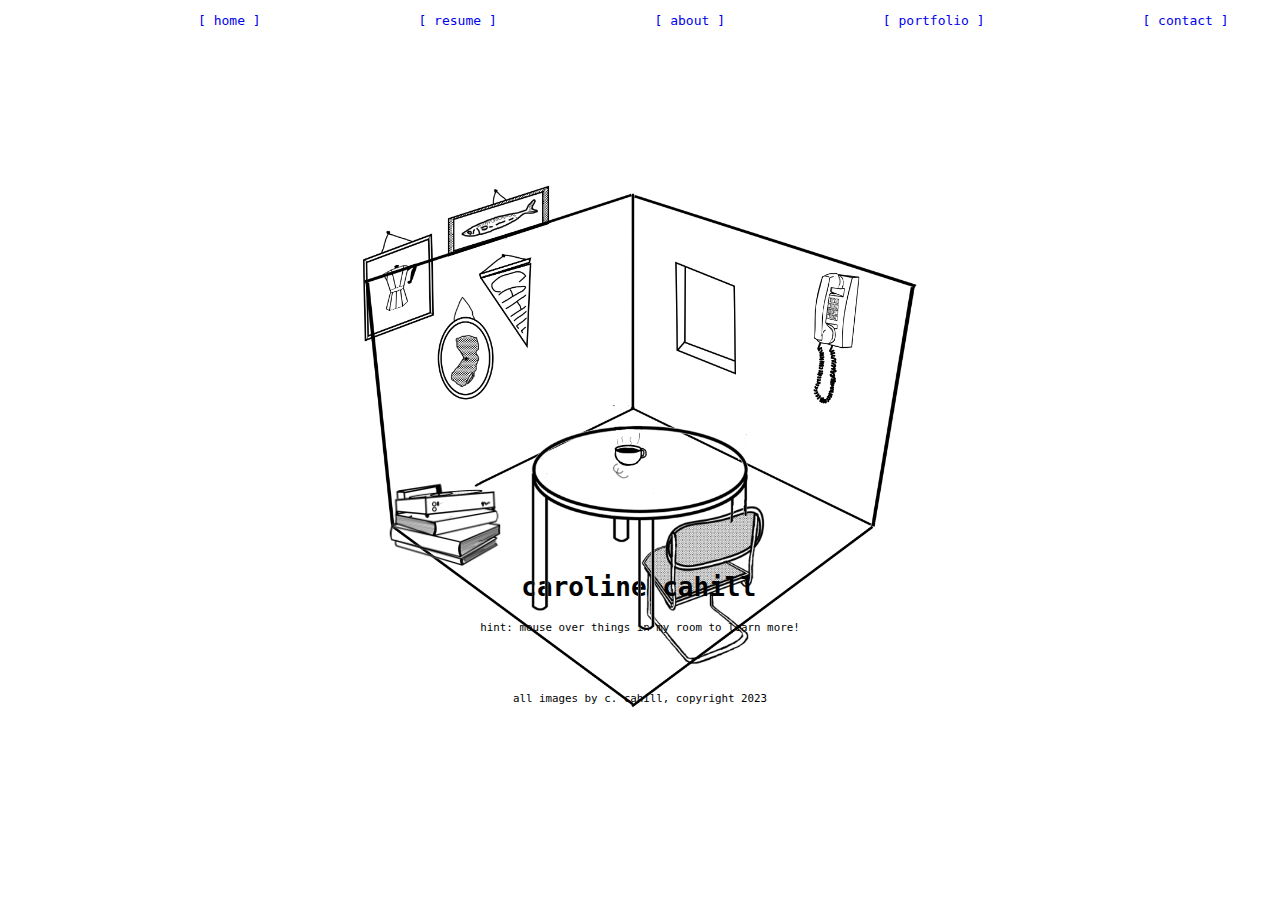
<file: index.html>
<!DOCTYPE html>
<html>
   <head>
      <title>homepage</title>
      <link rel="stylesheet" type="text/css" href="style.css">
      <script src="https://ajax.googleapis.com/ajax/libs/jquery/3.5.1/jquery.min.js"></script>
      <script src="funstuff.js"></script>
   </head>
   <body>
      <ul class="topnavi">
         <li class="page"><a href="index.html">[ home ]</a></li>
         <li class="page"><a href="resume.html">[ resume ]</a></li>
         <li class="page"><a href="about.html">[ about ]</a></li>
         <li class="page"><a href="portfolio.html">[ portfolio ]</a></li>
         <li class="page"><a href="contact.html">[ contact ]</a></li>
      </ul>
      <h1 id="header">caroline cahill</h1>
      <p class="hint"><small>hint: mouse over things in my room to learn more!</small></p>
      <br>
      <br>
      <p class="hint"><small>all images by c. cahill, copyright 2023</small></p>
      <a href="about.html"><img id="chair" src="images/chair.png" alt="chair"></a>
      <a href="resume.html"><img id="table" src="images/table-ani.gif" alt="table"></a>
      <a href="contact.html"><img id="phone" src="images/phone.png" alt="phone"></a>
      <a href="portfolio.html"><img id="art" src="images/art3.png" alt="art"></a>
      <a href="favorites.html"><img id="record" src="images/record.gif" alt="record"></a>
      
   </body>
</html>
</file>
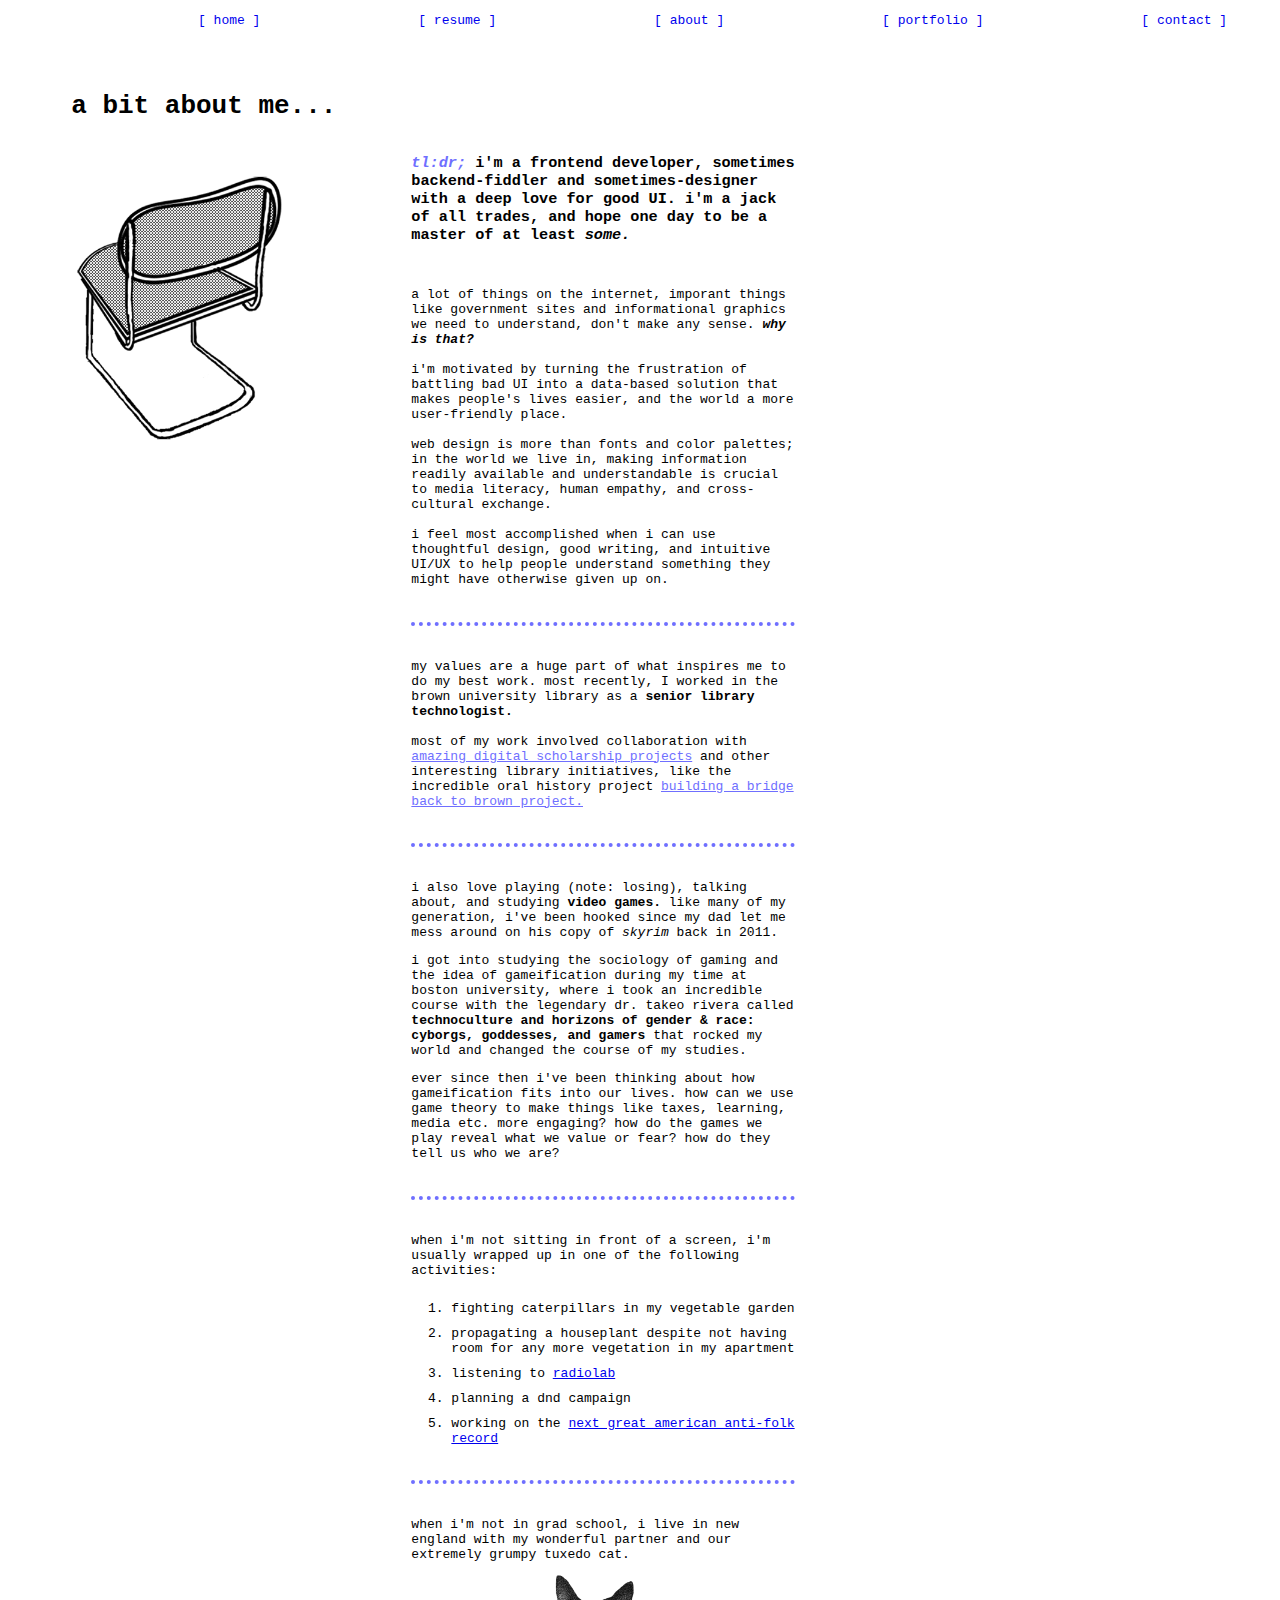
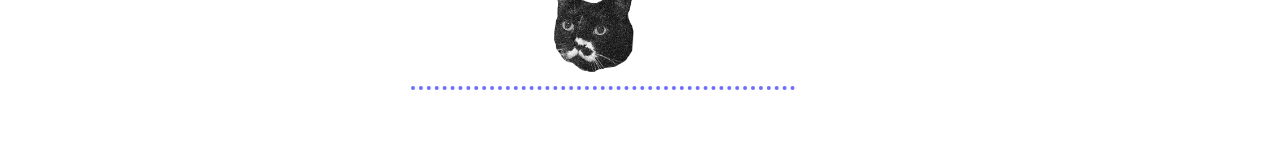
<file: about.html>
<!DOCTYPE html>
<html>
   <head>
      <title>about me</title>
      <link rel="stylesheet" type="text/css" href="style2.css">
   </head>
   <body>
      <ul class="topnavi">
         <li class="page"><a href="index.html">[ home ]</a></li>
         <li class="page"><a href="resume.html">[ resume ]</a></li>
         <li class="page"><a href="about.html">[ about ]</a></li>
         <li class="page"><a href="portfolio.html">[ portfolio ]</a></li>
         <li class="page"><a href="contact.html">[ contact ]</a></li>
      </ul>
      <h1 class="about-header">a bit about me...</h1>
      <div class="row">
         <div class="column">
            <img id="chair" class="chair-about" src="images/chair.png" alt="chair">
         </div>
         <div class="column">
         <h3>
            <em class="blue">tl:dr;</em>
            i'm a frontend developer, sometimes backend-fiddler and sometimes-designer with a deep love for good UI. i'm a jack of all trades, and hope one day to be a master of at least <em>some.</em>
         </h3>
         <br>
         <p>a lot of things on the internet, imporant things like government sites and informational graphics we need to 
            understand, don't make any sense. <em><strong>why is that?</strong></em><br><br> i'm motivated by turning the 
            frustration of battling bad UI into a data-based solution that makes people's lives easier, and the world a more 
            user-friendly place.
            <br><br>web design is more than fonts and color palettes; in the world we live in, making information readily 
            available and understandable is crucial to media literacy, human empathy, and cross-cultural exchange. 
            <br><br>
            i feel most accomplished when i can use thoughtful design, good writing, and intuitive UI/UX to help people understand 
            something they might have otherwise given up on.</p>
            <br>
            <hr>
            <p> my values are a huge part of what inspires me to do my best work. most recently, I worked in the brown university library as a <strong>senior library technologist.</strong> <br><br>
                most of my work involved collaboration with <a class="blue" href="https://library.brown.edu/create/cds/projects/">amazing digital scholarship projects</a> and 
                other interesting library initiatives, like the incredible oral history project <a class="blue" href="https://library.brown.edu/create/building-a-bridge-back-to-brown/timeline/">building a bridge back to brown project.</a>
             </p>
             <br>
             <hr>
             <p>i also love playing (note: losing), talking about, and studying <strong>video games.</strong> like many of my generation, i've been hooked since my dad let me mess around on his copy of <em>skyrim</em> back in 2011.</p>
             <p>i got into studying the sociology of gaming and the idea of gameification during my time at boston university, where i took an incredible course with the legendary dr. takeo rivera called <strong>technoculture and horizons of gender & race: cyborgs, goddesses, and gamers</strong> that rocked my world and changed the course of my studies.</p>
             <p>ever since then i've been thinking about how gameification fits into our lives. how can we use game theory to make things like taxes, learning, media etc. more engaging? how do the games we play reveal what we value or fear? how do they tell us who we are?</p>
             <br>
             <hr>
             <p>when i'm not sitting in front of a screen, i'm usually wrapped up in one of the following activities:</p>
             <ol>
                <li>fighting caterpillars in my vegetable garden</li>
                <li>propagating a houseplant despite not having room for any more vegetation in my apartment</li>
                <li>listening to <a href="https://radiolab.org/">radiolab</a></li>
                <li>planning a dnd campaign</li>
                <li>working on the <a href="https://open.spotify.com/artist/2gEbbAsoh2aHjBx8QLAJO7?si=foGWSrNNTD6X3O1LRflwXg">next great american anti-folk record</a></li>
             </ol>
             <br>
             <hr>
             <p>when i'm not in grad school, i live in new england with my wonderful partner and our extremely grumpy tuxedo cat.</p>
             <img class="frank" src="images/frank.png" alt="cat">
             <hr>
            </div>
            </div>
            
   </body>
</html>
</file>
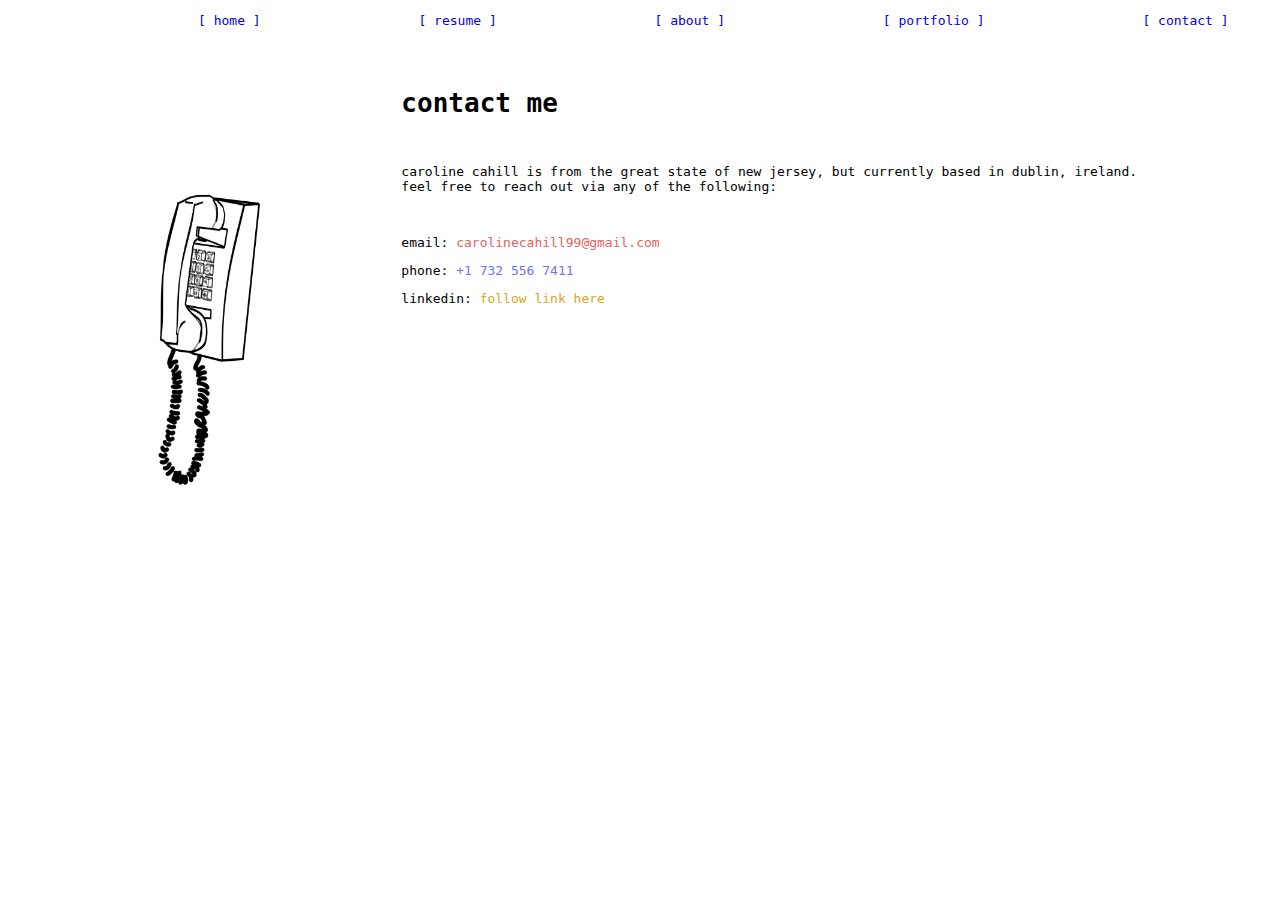
<file: contact.html>
<!DOCTYPE html>
<html>
   <head>
      <title>contact</title>
      <link rel="stylesheet" type="text/css" href="style2.css">
      <script src="funstuff.js"></script>
   </head>
   <body>
      <!-- top nav -->
      <!-- top nav -->
      <ul class="topnavi">
         <li class="page"><a href="index.html">[ home ]</a></li>
         <li class="page"><a href="resume.html">[ resume ]</a></li>
         <li class="page"><a href="about.html">[ about ]</a></li>
         <li class="page"><a href="portfolio.html">[ portfolio ]</a></li>
         <li class="page"><a href="contact.html">[ contact ]</a></li>
      </ul>
      <br>
      <br>
      <div class="row">
         <div class="column">
            <img id="phone" src="images/phone.png" alt="phone">
         </div>
         <div class="row">
            <h1>contact me</h1>
            <br>
            <p>caroline cahill is from the great state of new jersey, but currently based in dublin, ireland. <br>feel free to reach out via any of the following:</p>
            <br>
            <p>email: <a class="phone-red" href= "mailto:carolinecahill99@gmail.com">carolinecahill99@gmail.com</a></p>
            <p>phone: <a class="phone-blue" href= "tel:+17325567411">+1 732 556 7411</a></p>
            <p>linkedin: <a class="phone-yellow" href= "https://www.linkedin.com/in/caroline-cahill-453389178/">follow link here</a></p>
         </div>
      </div>
   </body>
</html>
</file>
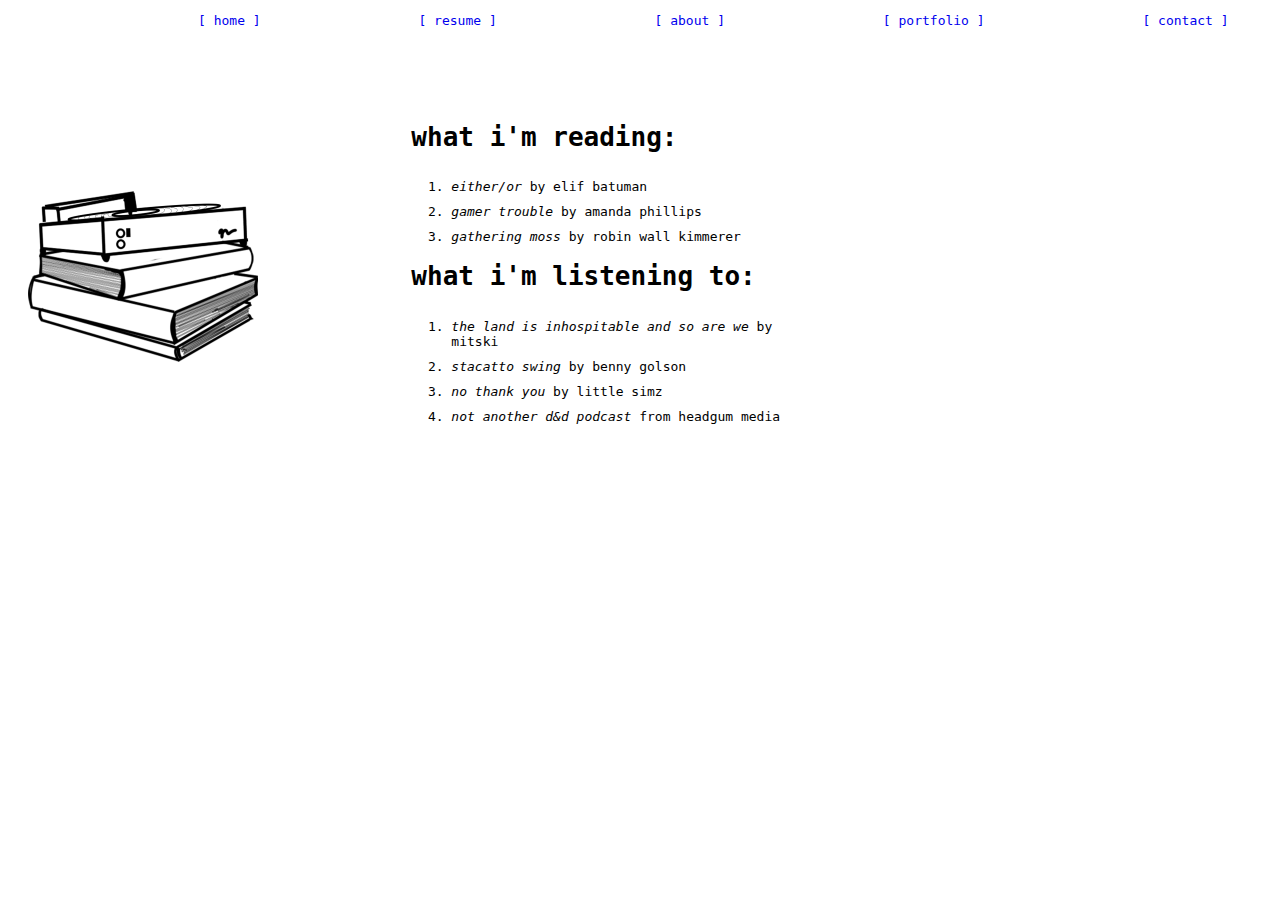
<file: favorites.html>
<!DOCTYPE html>
<html>
   <head>
      <title>portfolio</title>
      <link rel="stylesheet" type="text/css" href="style2.css">
   </head>
<body>
    <ul class="topnavi">
        <li class="page"><a href="index.html">[ home ]</a></li>
        <li class="page"><a href="resume.html">[ resume ]</a></li>
        <li class="page"><a href="about.html">[ about ]</a></li>
        <li class="page"><a href="portfolio.html">[ portfolio ]</a></li>
        <li class="page"><a href="contact.html">[ contact ]</a></li>
     </ul>
     
     <div class="row" style="padding-top:5%;">
        <div class="column">
            <img style="height:300px" src="images/record.gif" alt="record player">
        </div>
        <div class="column">
            <h1>what i'm reading:</h1> 
            <ol>
               <li><em>either/or</em> by elif batuman</li>
               <li><em>gamer trouble</em> by amanda phillips</li>
               <li><em>gathering moss</em> by robin wall kimmerer</li>
            </ol>
            <h1>what i'm listening to:</h1> 
            <ol>
                <li><em>the land is inhospitable and so are we</em> by mitski</li>
                <li><em>stacatto swing</em> by benny golson</li>
                <li><em>no thank you</em> by little simz</li>
                <li><em>not another d&d podcast</em> from headgum media</li>
             </ol>
        
        </div>
    </div>
</file>
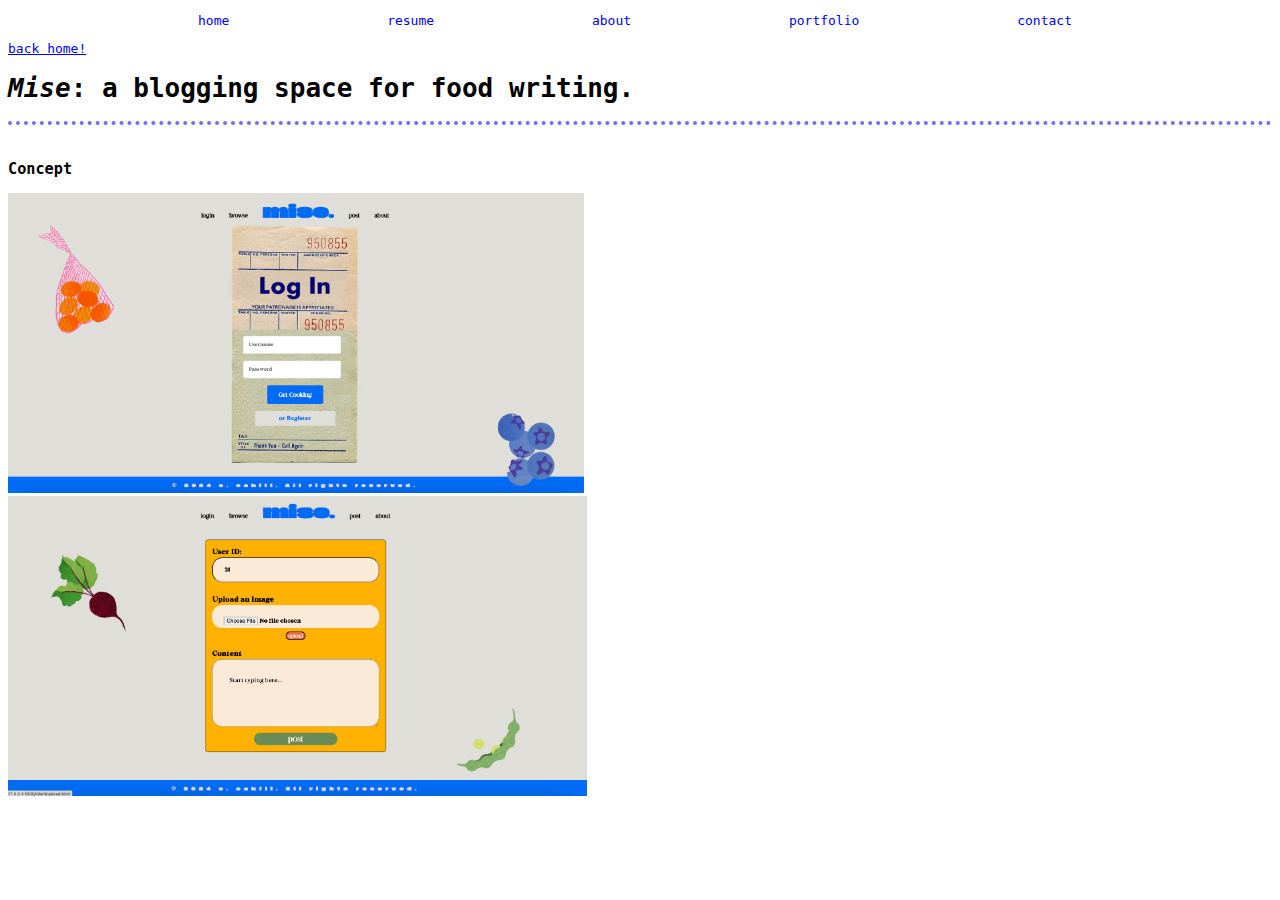
<file: mise.html>
<!doctype html>
<html>
   <head>
      <title>taproot</title>
      <link rel="stylesheet" type="text/css" href="style2.css">
      <script src="https://ajax.googleapis.com/ajax/libs/jquery/3.5.1/jquery.min.js"></script>
   </head>
   <body>
      <ul class="topnavi heavy-text">
         <li class="page"><a href="index.html">     home    </a></li>
         <li class="page"><a href="resume.html">    resume    </a></li>
         <li class="page"><a href="about.html">    about    </a></li>
         <li class="page"><a href="portfolio.html">    portfolio    </a></li>
         <li class="page"><a href="contact.html">    contact    </a></li>
     </ul>
     <a href="index.html" class="back-button">back home!</a>
     <div class="taproot-container">
        <div class="taproot-left-column">
            <h1><i>Mise</i>: a blogging space for food writing.</h1>
            <hr>
            <h3>Concept</h3>
            <p></p>
        <div class="taproot-right-column">
                <img style="max-height:300px;" src="images/login.png"><br>
                <img style="max-height:300px;" src="images/post.png">
        </div>
    </div>
    </div>
   </body>
   </html>
</file>
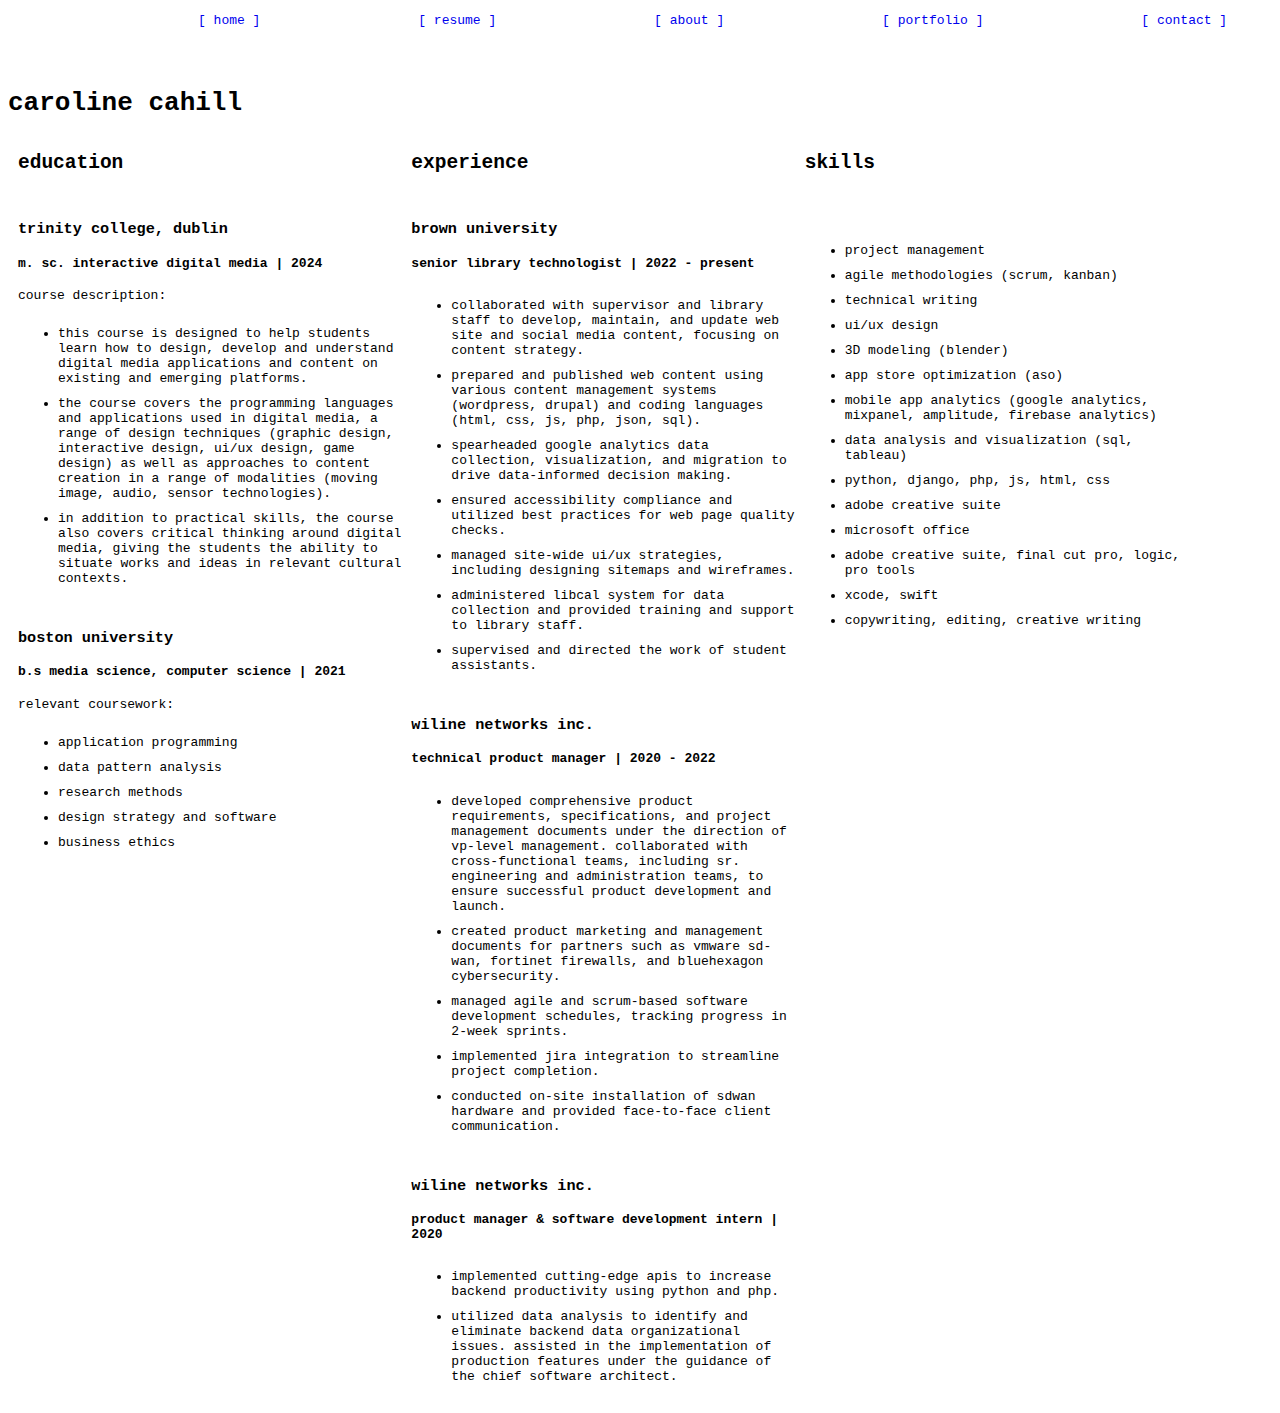
<file: resume.html>
<!DOCTYPE html>
<html>
   <head>
      <title>resume</title>
      <link rel="stylesheet" type="text/css" href="style2.css">
   </head>
   <body>
    <!-- top nav -->
      <ul class="topnavi">
         <li class="page"><a href="index.html">[ home ]</a></li>
         <li class="page"><a href="resume.html">[ resume ]</a></li>
         <li class="page"><a href="about.html">[ about ]</a></li>
         <li class="page"><a href="portfolio.html">[ portfolio ]</a></li>
         <li class="page"><a href="contact.html">[ contact ]</a></li>
        
      </ul>
      <br>
      <br>
      <h1>caroline cahill</h1>
      <!-- begin resume -->
      <div class="row">
         <div class="column">
            <h2>education</h2>
            <br>
            <h3>trinity college, dublin</h3>
            <h4>m. sc. interactive digital media | 2024</h4>
            <p>course description:</p>
            <ul>
             <li>this course is designed to help students learn how to design, develop and understand digital media applications and content on existing and emerging platforms. </li>
             <li>the course covers the programming languages and applications used in digital media, a range of design techniques (graphic design, interactive design, ui/ux design, game design) as well as approaches to content creation in a range of modalities (moving image, audio, sensor technologies). </li>
             <li>in addition to practical skills, the course also covers critical thinking around digital media, giving the students the ability to situate works and ideas in relevant cultural contexts.</li>
            </ul>
            <br>
            <h3>boston university</h3>
            <h4>b.s media science, computer science | 2021</h4>
            <p>relevant coursework:</p>
            <ul>
                <li>application programming</li>
                <li>data pattern analysis</li>
                <li>research methods</li>
                <li>design strategy and software</li>
                <li>business ethics</li></ul>
         </div>
         <div class="column">
            <h2>experience</h2>
            <br>
            <h3>brown university</h3>
            <h4>senior library technologist | 2022 - present</h4>
            <ul>
                <li>collaborated with supervisor and library staff to develop, maintain, and update web site and social media content, focusing on content strategy.</li>
                <li>prepared and published web content using various content management systems (wordpress, drupal) and coding languages (html, css, js, php, json, sql).</li>
                <li>spearheaded google analytics data collection, visualization, and migration to drive data-informed decision making.</li>
                <li>ensured accessibility compliance and utilized best practices for web page quality checks.</li>
                <li>managed site-wide ui/ux strategies, including designing sitemaps and wireframes.</li>
                <li>administered libcal system for data collection and provided training and support to library staff.</li>
                <li>supervised and directed the work of student assistants.</li>
            </ul>
            <br>
            <h3>wiline networks inc.</h3>
            <h4>technical product manager | 2020 - 2022</h4>
            <ul>
                <li>developed comprehensive product requirements, specifications, and project management documents under the direction of vp-level management. collaborated with cross-functional teams, including sr. engineering and administration teams, to ensure successful product development and launch.</li>
                <li>created product marketing and management documents for partners such as vmware sd-wan, fortinet firewalls, and bluehexagon cybersecurity.</li>
                <li>managed agile and scrum-based software development schedules, tracking progress in 2-week sprints.</li>
                <li>implemented jira integration to streamline project completion.</li>
                <li>conducted on-site installation of sdwan hardware and provided face-to-face client communication.</li>
            </ul>
            <br>
            <h3>wiline networks inc.</h3>
            <h4>product manager & software development intern | 2020 </h4>
            <ul>
                <li>implemented cutting-edge apis to increase backend productivity using python and php.</li>
                <li>utilized data analysis to identify and eliminate backend data organizational issues. assisted in the implementation of production features under the guidance of the chief software architect.</li>
            </ul>
            </div>
         <div class="column">
            <h2>skills</h2>
            <br>
            <br>
            <ul>
                <li>project management</li>
                <li>agile methodologies (scrum, kanban) </li>
                <li>technical writing</li>
                <li>ui/ux design</li>
                <li> 3D modeling (blender) </li>
                <li>app store optimization (aso)</li>
                <li>mobile app analytics (google analytics, mixpanel, amplitude, firebase analytics)</li>
                <li>data analysis and visualization (sql, tableau)</li>
                <li>python, django, php, js, html, css </li>
                <li>adobe creative suite</li>
                <li>microsoft office</li>
                <li>adobe creative suite, final cut pro, logic, pro tools</li>
                <li>xcode, swift</li>
                <li>copywriting, editing, creative writing</li>
            </ul>
         </div>
       </div>
   </body>
</html>
</file>
<file: style.css>
/* background image/room building */
body {
	background-image: url("images/empty.png");
	font-family: monospace;
	background-color: #ffff;
	background-size: 70%;
	background-repeat: no-repeat;
	/* make my empty room the background image, make background white, show bkgd image once, stick it to the center of the screen */
	background-attachment: fixed;
	background-position: center;
}

#header {
	text-align: center;
	margin-top: 43%;
	transform: translateX(-.1%);
	/* make sure it resizes w screen */
}

/* add top navigation and some nice decoration when you hover */
.topnavi li {
	padding-left: 150px;
	/* space out items */
	width: 100px;
	display: inline;
	/* make horizontal */
	text-align: center;
	/* should stack nicely on smaller screens/mobile */
	overflow: hidden;
}

.topnavi a {
	text-decoration: none;
	/* get rid of underline on links */
}

.page:hover a {
	background: #6f6fff;
	/* add some nice rollover decor */
	color: white;
}

/* chair style*/
#chair {
	height: 20%;
	position: fixed;
	bottom: 25%;
	/* get the chair where i want it */
	left: 55%;
	transform: translateX(-50%);
	/* center the chair horizontally and make sure it resizes w screen */
	transition: 1s;
	/* add a smooth transition effect */
}

#chair:hover {
	left: calc(55% + 20px);
	/* move the chair, adds 20 pixels the right of center (See above) */
	background: #6f6fff;
	/* change background color on hover */
	padding: 5px;
}

/* moving my jquery text around so it appears near the chair */
.chair-text {
	position: absolute;
	bottom: 40px;
	left: 400px;
	color: black;
	font-size: 16px;
}

#table {
	height: 25%;
	position: fixed;
	bottom: 30%;
	/* adjust the placement of the table in scene */
	left: 50%;
	transform: translateX(-50%);
	/* center the chair horizontally */
}

/* phone style */
#phone {
	height: 15%;
	position: fixed;
	bottom: 55%;
	/* get the phone where i want it */
	left: 65%;
	transform: translateX(-50%);
	/* center the phone horizontally and make sure it resizes w screen */
	transition: 1s;
	/* add a smooth transition effect */
}

#phone:hover {
	background: rgb(231, 96, 96);
	/* change background color on hover */
	padding: 5px;
}

.phone-text {
	position: absolute;
	bottom: 40px;
	left: 900px;
	color: black;
	font-size: 16px;
}

/* art/portfolio section style */
#art {
	height: 25%;
	position: fixed;
	bottom: 55%;
	/* get the phone where i want it */
	left: 37%;
	transform: translateX(-50%);
	/* center the phone horizontally and make sure it resizes w screen */
	transition: 1s;
	/* add a smooth transition effect */
}

#art:hover {
	background: rgb(231, 195, 105);
	/* change background color on hover */
	padding: 5px;
}

.art-text {
	position: absolute;
	bottom: 580px;
	left: 90px;
	color: black;
	font-size: 16px;
}

/* record player style */
#record {
	height: 16%;
	position: fixed;
	bottom: 34.9%;
	/* get the phone where i want it */
	left: 34.8%;
	transform: translateX(-50%);
	/* center the phone horizontally and make sure it resizes w screen */
	transition: 1s;
	/* add a smooth transition effect */
}

#record:hover {
	background: #6f6fff;
	/* change background color on hover */
	padding: 5px;
}

.record-text {
	position: absolute;
	bottom: 280px;
	left: 10px;
	color: black;
	font-size: 16px;
}
#table:hover {
	background: rgb(231, 96, 96);
    opacity: 0.9;
	/* change background color on hover */
	padding: 5px;
    transform: translateX(-50%);
	/* center the phone horizontally and make sure it resizes w screen */
	transition: 1s;
	/* add a smooth transition effect */
}
.hint{
	text-align: center;
}
</file>
<file: style2.css>
body {
	font-family: monospace;
	background-color: #ffff;
}

/* add top navigation and some nice decoration when you hover */
.topnavi li {
	padding-left: 150px;
	/* space out items */
	width: 100px;
	display: inline;
	/* make horizontal */
	text-align: center;
	/* should stack nicely on smaller screens/mobile */
	overflow: hidden;
}

.topnavi a {
	text-decoration: none;
	/* get rid of underline on links */
}

.page:hover a {
	background: #6f6fff;
	/* add some nice rollover decor */
	color: white;
}

/* begin resume style */
.column {
	float: left;
	width: 30.33%;
	margin-left: 10px;

}

.column li {
	padding-top: 10px;
}

@media screen and (max-width: 600px) {
	.column {
		width: 100%;
	}
}

#phone {
	height: 300px;
	margin-left: 20%;
	padding-top: 100px;
	/* change background color on hover */
}

hr {
    border: none;
    border-top: 4px dotted #6f6fff;
    padding:10px;
  }
 
  /* a few aesthetic fixes I had as inline css, moved to classes */
.art-style{
	margin-top:5%;height:200px;margin-left: 10%;text-align: center;margin-bottom: 20px;
}
.about-header{
	margin-top:5%; margin-left: 5%;
}
.chair-about{
	margin-top:5%;height:300px;margin-left: 15%;
}
.blue{
	color:#6f6fff;
}
.frank{
	height: 100px; margin-left:35%;
}
#writing{
	margin-right: 20px;
}
#row{
	padding-top:2%;
}
.section-header{
	display: inline-block;border: 3px solid #6f6fff; padding: 30px; border-radius: 20%;text-align: center;margin-bottom:20px;
}
.poster{
	height: 450px; padding-top:20px;
}
.screenshot1{
	height: 350px;
}
.screenshot2{
	height:400px;
}
.phone-red{
	text-decoration: none;color: rgb(231, 96, 96);
}
.phone-blue{
	text-decoration: none;color:#6f6fff;
}
.phone-yellow{
	text-decoration: none;color:goldenrod;
}
</file>
